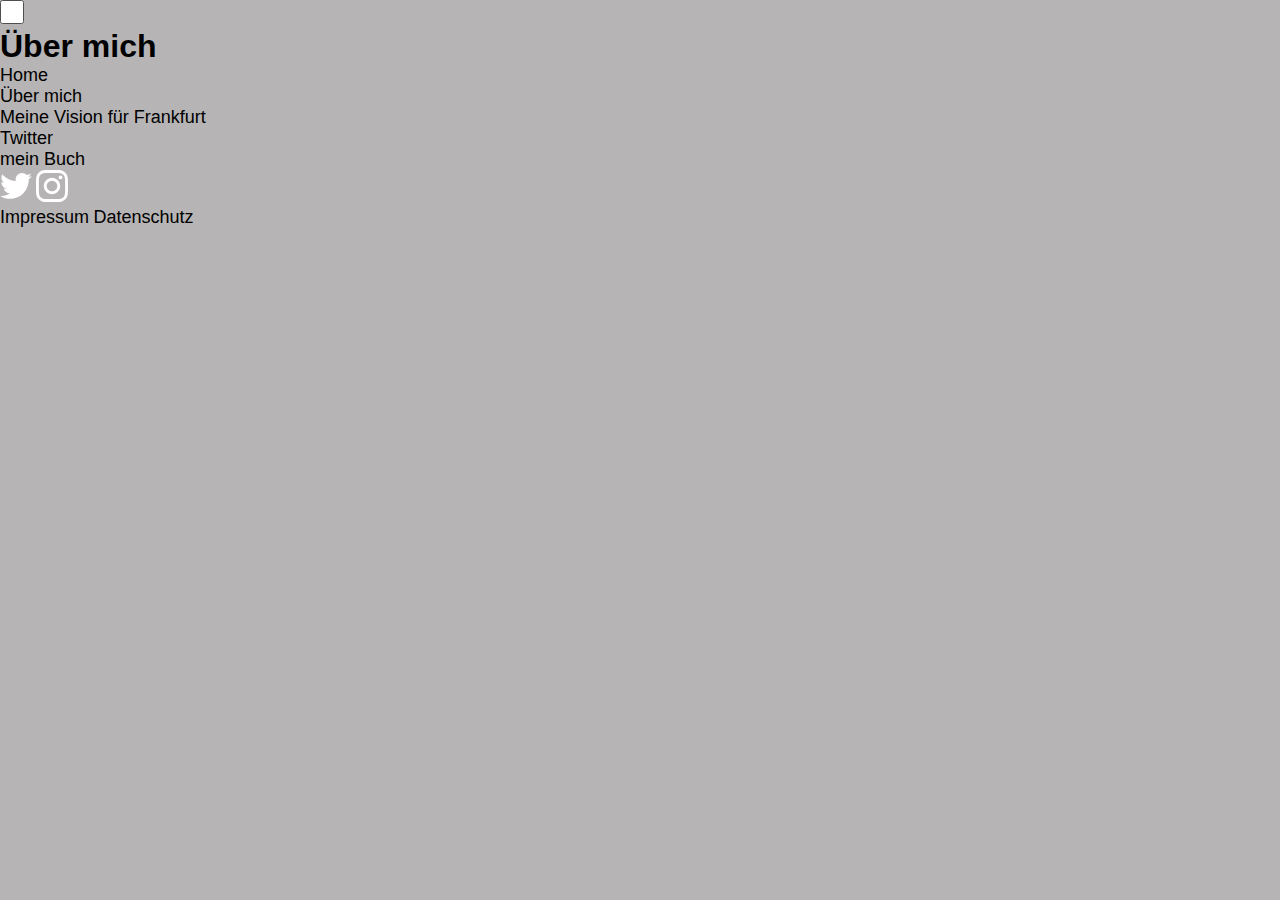
<file: about.html>
<!DOCTYPE html>
<html lang="de">

<head>
    <meta charset="UTF-8">
    <meta http-equiv="X-UA-Compatible" content="IE=edge">
    <meta name="viewport" content="width=device-width, initial-scale=1.0">
    <meta name="Bahnbabo" content="Offizielle Website des Bahnbabos">
    <title>Über mich</title>
    <link rel="icon" href="favicon.ico">

    <!-- Style Files -->
    <link rel="stylesheet" href="styles/root.css">
    <!-- Sections -->
    <link rel="stylesheet" href="styles/header.css">
    <link rel="stylesheet" href="styles/footer.css">
    <link rel="stylesheet" href="styles/side.css">
    <!-- Components -->
    <link rel="stylesheet" href="styles/index.css">
    <!-- JavaScript Files -->
    <script src="scripts/index.js" defer></script>
</head>

<body>
    <header>
        <input type="checkbox" id="nav_expand">
        <label for="nav_expand">
            <span></span>
            <span></span>
            <span></span>
        </label>
        <h1>Über mich</h1>
        <nav>
            <li><a href="index.html">Home</a></li>
            <li><a class="active" href="about.html">Über mich</a></li>
            <li><a href="politics.html">Meine Vision für Frankfurt</a></li>
            <li><a href="https://twitter.com/PeterWirth10?s=20">Twitter</a></li>
            <li><a href="https://www.amazon.de/Beste-Laune-mit-dem-Bahnbabo/dp/3957712696">mein Buch</a></li>
        </nav>
    </header>

    <section class="side_sect">
        <a href="https://twitter.com/PeterWirth10?s=20" title="Twitter"><img src="img/twitter.svg"></a>
        <a href="https://www.instagram.com/der_bahnbabo/?hl=de" title="Instagram"><img src="img/instagram.svg"></a>
    </section>

    <main>
        
    </main>

    <footer>
        <div class="about_links">
            <a href="https://twitter.com/PeterWirth10?s=20" title="Twitter"><img src="img/twitter.svg"></a>
            <a href="https://www.instagram.com/der_bahnbabo/?hl=de" title="Instagram"><img src="img/instagram.svg"></a>
        </div>
        <div class="web_links">
            <a href="impressum.html">Impressum</a>
            <a href="datenschutz.html">Datenschutz</a>
        </div>
    </footer>
</body>

</html>
</file>
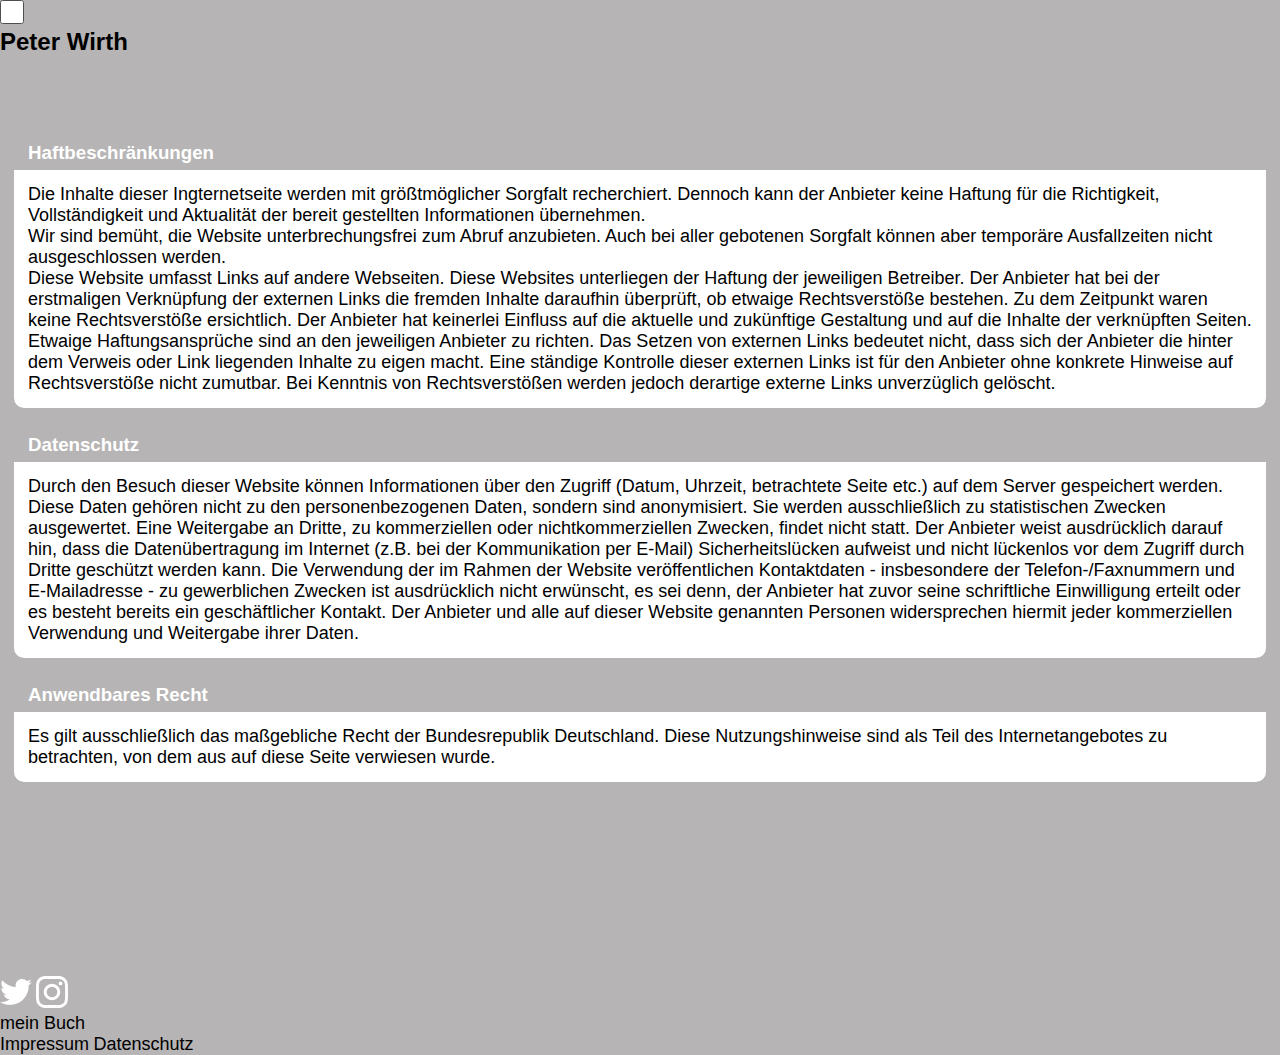
<file: datenschutz.html>
<!DOCTYPE html>
<html lang="de">

<head>
    <meta charset="UTF-8">
    <meta http-equiv="X-UA-Compatible" content="IE=edge">
    <meta name="viewport" content="width=device-width, initial-scale=1.0">
    <meta name="Bahnbabo" content="Offizielle Website des Bahnbabos">
    <meta name="Peter Wirth" content="Offizielle Website von Peter Wirth">
    <title>Datenschutz</title>
    <link rel="icon" href="favicon.ico">

    <!-- Allgemeine Stylesheets -->
    <link rel="stylesheet" href="styles/root.css">
    <link rel="stylesheet" href="styles/header.css">
    <link rel="stylesheet" href="styles/footer.css">
    <link rel="stylesheet" href="styles/main.css">
    <!-- Speziele Stylesheets -->
    <link rel="stylesheet" href="styles/imprudatasch.css">
    <!-- Rezise Stylesheet -->
    <link rel="stylesheet" href="styles/rezise.css">

    <!-- JS-Scripts -->
    <script src="scripts/index.js" defer></script>
</head>

<body>
    <header>
        <input type="checkbox" id="nav_expand">
        <label for="nav_expand">
            <span></span>
            <span></span>
            <span></span>
        </label>
        <h2>Peter Wirth</h2>
        <nav>
            <li><a href="index.html">Home</a></li>
            <li><a href="ueber.html">Über mich</a></li>
            <li><a href="politik.html">Meine Vision für Frankfurt</a></li>
            <li><a href="presse.html">Presse</a></li>
        </nav>
    </header>

    <main>
        <section style="margin-top: 80px;">
            <h3>Haftbeschränkungen</h3>
            <div>
                <p>Die Inhalte dieser Ingternetseite werden mit größtmöglicher Sorgfalt recherchiert. Dennoch kann der
                    Anbieter keine Haftung für die Richtigkeit, Vollständigkeit und Aktualität der bereit gestellten
                    Informationen übernehmen.</p>
                <p>Wir sind bemüht, die Website unterbrechungsfrei zum Abruf anzubieten. Auch bei aller gebotenen
                    Sorgfalt
                    können aber temporäre Ausfallzeiten nicht ausgeschlossen werden. </p>
                <p>Diese Website umfasst Links auf andere Webseiten. Diese Websites unterliegen der
                    Haftung der jeweiligen Betreiber. Der Anbieter hat bei der erstmaligen Verknüpfung der externen
                    Links
                    die fremden Inhalte daraufhin überprüft, ob etwaige Rechtsverstöße bestehen. Zu dem Zeitpunkt waren
                    keine Rechtsverstöße ersichtlich. Der Anbieter hat keinerlei Einfluss auf die aktuelle und
                    zukünftige
                    Gestaltung und auf die Inhalte der verknüpften Seiten. Etwaige Haftungsansprüche sind an den
                    jeweiligen
                    Anbieter zu richten. Das Setzen von externen Links bedeutet nicht, dass sich der Anbieter die hinter
                    dem
                    Verweis oder Link liegenden Inhalte zu eigen macht. Eine ständige Kontrolle dieser externen Links
                    ist
                    für den Anbieter ohne konkrete Hinweise auf Rechtsverstöße nicht zumutbar. Bei Kenntnis von
                    Rechtsverstößen werden jedoch derartige externe Links unverzüglich gelöscht.</p>
            </div>
        </section>

        <section>
            <h3>Datenschutz</h3>
            <div>
                <p>Durch den Besuch dieser Website können Informationen über den Zugriff (Datum, Uhrzeit, betrachtete
                    Seite
                    etc.) auf dem Server gespeichert werden. Diese Daten gehören nicht zu den personenbezogenen Daten,
                    sondern sind anonymisiert. Sie werden ausschließlich zu statistischen Zwecken ausgewertet. Eine
                    Weitergabe an Dritte, zu kommerziellen oder nichtkommerziellen Zwecken, findet nicht statt.

                    Der Anbieter weist ausdrücklich darauf hin, dass die Datenübertragung im Internet (z.B. bei der
                    Kommunikation per E-Mail) Sicherheitslücken aufweist und nicht lückenlos vor dem Zugriff durch
                    Dritte
                    geschützt werden kann.

                    Die Verwendung der im Rahmen der Website veröffentlichen Kontaktdaten - insbesondere der
                    Telefon-/Faxnummern und E-Mailadresse - zu gewerblichen Zwecken ist ausdrücklich nicht erwünscht, es
                    sei
                    denn, der Anbieter hat zuvor seine schriftliche Einwilligung erteilt oder es besteht bereits ein
                    geschäftlicher Kontakt. Der Anbieter und alle auf dieser Website genannten Personen widersprechen
                    hiermit jeder kommerziellen Verwendung und Weitergabe ihrer Daten.</p>
            </div>
        </section>

        <section>
            <h3>Anwendbares Recht</h3>
            <div>
                <p>Es gilt ausschließlich das maßgebliche Recht der Bundesrepublik Deutschland. Diese Nutzungshinweise
                    sind
                    als Teil des Internetangebotes zu betrachten, von dem aus auf diese Seite verwiesen wurde.</p>
            </div>
        </section>
    </main>

    <footer>
        <div class="about_links">
            <a href="https://twitter.com/PeterWirth10?s=20" title="Twitter"><img src="img/twitter.svg"></a>
            <a href="https://www.instagram.com/der_bahnbabo/?hl=de" title="Instagram"><img src="img/instagram.svg"></a>
        </div>
        <a href="https://www.amazon.de/Beste-Laune-mit-dem-Bahnbabo/dp/3957712696" title="mein Buch">mein Buch</a>
        <div class="web_links">
            <a href="impressum.html">Impressum</a>
            <a href="datenschutz.html">Datenschutz</a>
        </div>
    </footer>
</body>


</html>
</file>
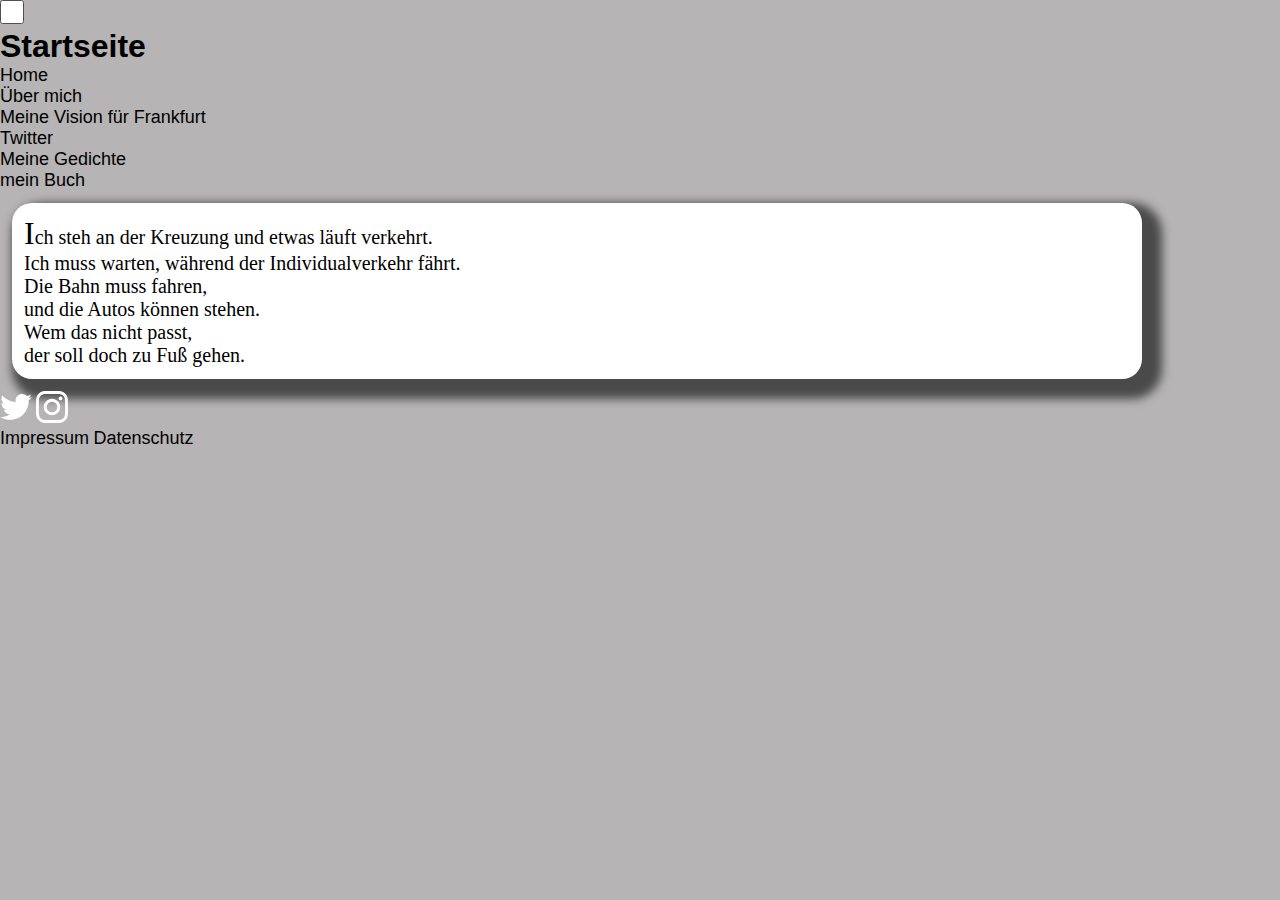
<file: gedichte.html>
<!DOCTYPE html>
<html lang="de">

<head>
    <meta charset="UTF-8">
    <meta http-equiv="X-UA-Compatible" content="IE=edge">
    <meta name="viewport" content="width=device-width, initial-scale=1.0">
    <meta name="Bahnbabo" content="Offizielle Website des Bahnbabos">
    <title>Startseite</title>
    <link rel="icon" href="favicon.ico">

    <!-- Style Files -->
    <link rel="stylesheet" href="styles/root.css">
    <!-- Sections -->
    <link rel="stylesheet" href="styles/header.css">
    <link rel="stylesheet" href="styles/footer.css">
    <link rel="stylesheet" href="styles/side.css">
    <!-- Components -->
    <link rel="stylesheet" href="styles/index.css">
    <link rel="stylesheet" href="styles/gedichte.css">
    <!-- JavaScript Files -->
    <script src="scripts/index.js" defer></script>
</head>

<body>
    <header>
        <input type="checkbox" id="nav_expand">
        <label for="nav_expand">
            <span></span>
            <span></span>
            <span></span>
        </label>
        <h1>Startseite</h1>
        <nav>
            <li><a href="index.html">Home</a></li>
            <li><a href="about.html">Über mich</a></li>
            <li><a href="politics.html">Meine Vision für Frankfurt</a></li>
            <li><a href="https://twitter.com/PeterWirth10?s=20">Twitter</a></li>
            <li><a class="active" href="gedichte.html">Meine Gedichte</a></li>
            <li><a href="https://www.amazon.de/Beste-Laune-mit-dem-Bahnbabo/dp/3957712696">mein Buch</a></li>
        </nav>
    </header>

    <section class="side_sect">
        <a href="https://twitter.com/PeterWirth10?s=20" title="Twitter"><img src="img/twitter.svg"></a>
        <a href="https://www.instagram.com/der_bahnbabo/?hl=de" title="Instagram"><img src="img/instagram.svg"></a>
    </section>
    <main>
        <p>
            Ich steh an der Kreuzung und etwas läuft verkehrt. <br>
            Ich muss warten, während der Individualverkehr fährt. <br>
            Die Bahn muss fahren, <br>
            und die Autos können stehen. <br>
            Wem das nicht passt, <br>
            der soll doch zu Fuß gehen.
        </p>
    </main>
    <footer>
        <div class="about_links">
            <a href="https://twitter.com/PeterWirth10?s=20" title="Twitter"><img src="img/twitter.svg"></a>
            <a href="https://www.instagram.com/der_bahnbabo/?hl=de" title="Instagram"><img src="img/instagram.svg"></a>
        </div>
        <div class="web_links">
            <a href="impressum.html">Impressum</a>
            <a href="datenschutz.html">Datenschutz</a>
        </div>
    </footer>
</body>

</html>
</file>
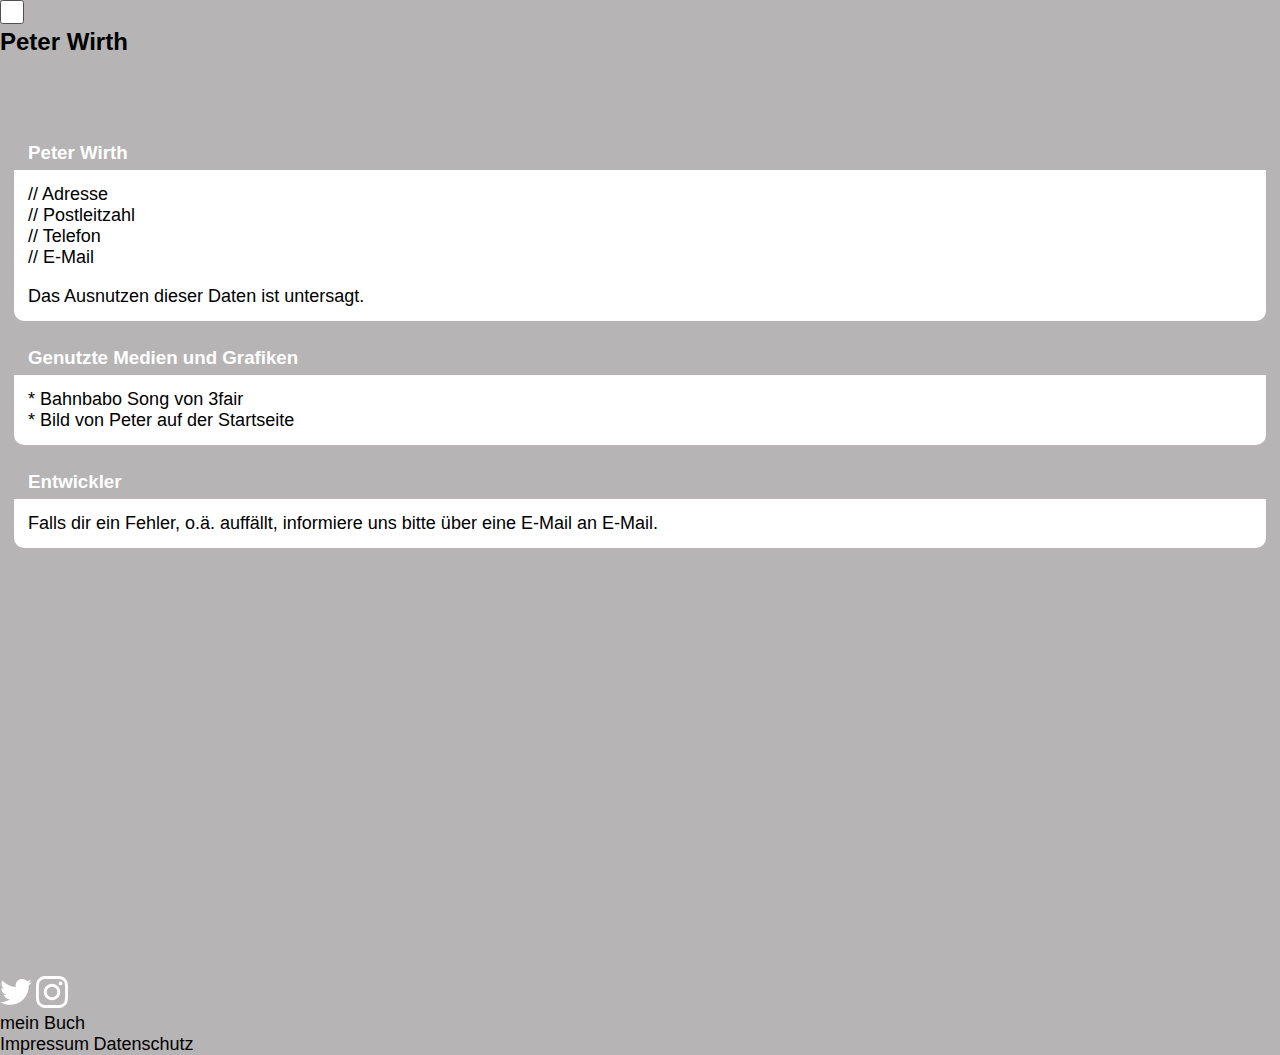
<file: impressum.html>
<!DOCTYPE html>
<html lang="de">

<head>
    <meta charset="UTF-8">
    <meta http-equiv="X-UA-Compatible" content="IE=edge">
    <meta name="viewport" content="width=device-width, initial-scale=1.0">
    <meta name="Bahnbabo" content="Offizielle Website des Bahnbabos">
    <meta name="Peter Wirth" content="Offizielle Website von Peter Wirth">
    <title>Impressum und Kontakt</title>
    <link rel="icon" href="favicon.ico">

    <!-- Allgemeine Stylesheets -->
    <link rel="stylesheet" href="styles/root.css">
    <link rel="stylesheet" href="styles/header.css">
    <link rel="stylesheet" href="styles/footer.css">
    <link rel="stylesheet" href="styles/main.css">
    <!-- Speziele Stylesheets -->
    <link rel="stylesheet" href="styles/imprudatasch.css">
    <!-- Rezise Stylesheet -->
    <link rel="stylesheet" href="styles/rezise.css">

    <!-- JS-Scripts -->
    <script src="scripts/index.js" defer></script>
</head>

<body>
    <header>
        <input type="checkbox" id="nav_expand">
        <label for="nav_expand">
            <span></span>
            <span></span>
            <span></span>
        </label>
        <h2>Peter Wirth</h2>
        <nav>
            <li><a href="index.html">Home</a></li>
            <li><a href="ueber.html">Über mich</a></li>
            <li><a href="politik.html">Meine Vision für Frankfurt</a></li>
            <li><a href="presse.html">Presse</a></li>
        </nav>
    </header>

    <main>
        <section style="margin-top: 80px;">
            <h3>Peter Wirth</h3> <!-- Daten müssen noch -->
            <div>
                <p>// Adresse</p>
                <p>// Postleitzahl</p>
                <p>// Telefon</p>
                <p>// E-Mail</p>
                <br>
                <p>Das Ausnutzen dieser Daten ist untersagt. </p>
            </div>
        </section>

        <section>
            <h3>
                Genutzte Medien und Grafiken
            </h3>
            <div>
                <p>
                    * <a href="https://www.dropbox.com/s/d2mu6isolmx82r6/3fair%20-%20Der%20Bahnbabo%20Song.mp3">Bahnbabo
                        Song von 3fair</a>
                </p>
                <p>
                    * <a
                        href="https://www.fr.de/bilder/2019/07/25/12858587/1116082521-bahnbabo2_190719-2uRmf3gJwz70.jpg">Bild
                        von Peter auf der Startseite</a>
                </p>
            </div>
        </section>

        <section>
            <h3>Entwickler</h3>
            <div>
                <p>Falls dir ein Fehler, o.ä. auffällt, informiere uns bitte über eine E-Mail an&nbsp;<a
                        href="mailto:">E-Mail</a>.
                </p> <!-- Email Adresse muss noch -->
            </div>
        </section>
    </main>

    <footer>
        <div class="about_links">
            <a href="https://twitter.com/PeterWirth10?s=20" title="Twitter"><img src="img/twitter.svg"></a>
            <a href="https://www.instagram.com/der_bahnbabo/?hl=de" title="Instagram"><img src="img/instagram.svg"></a>
        </div>
        <a href="https://www.amazon.de/Beste-Laune-mit-dem-Bahnbabo/dp/3957712696" title="mein Buch">mein Buch</a>
        <div class="web_links">
            <a href="impressum.html">Impressum</a>
            <a href="datenschutz.html">Datenschutz</a>
        </div>
    </footer>
</body>


</html>
</file>
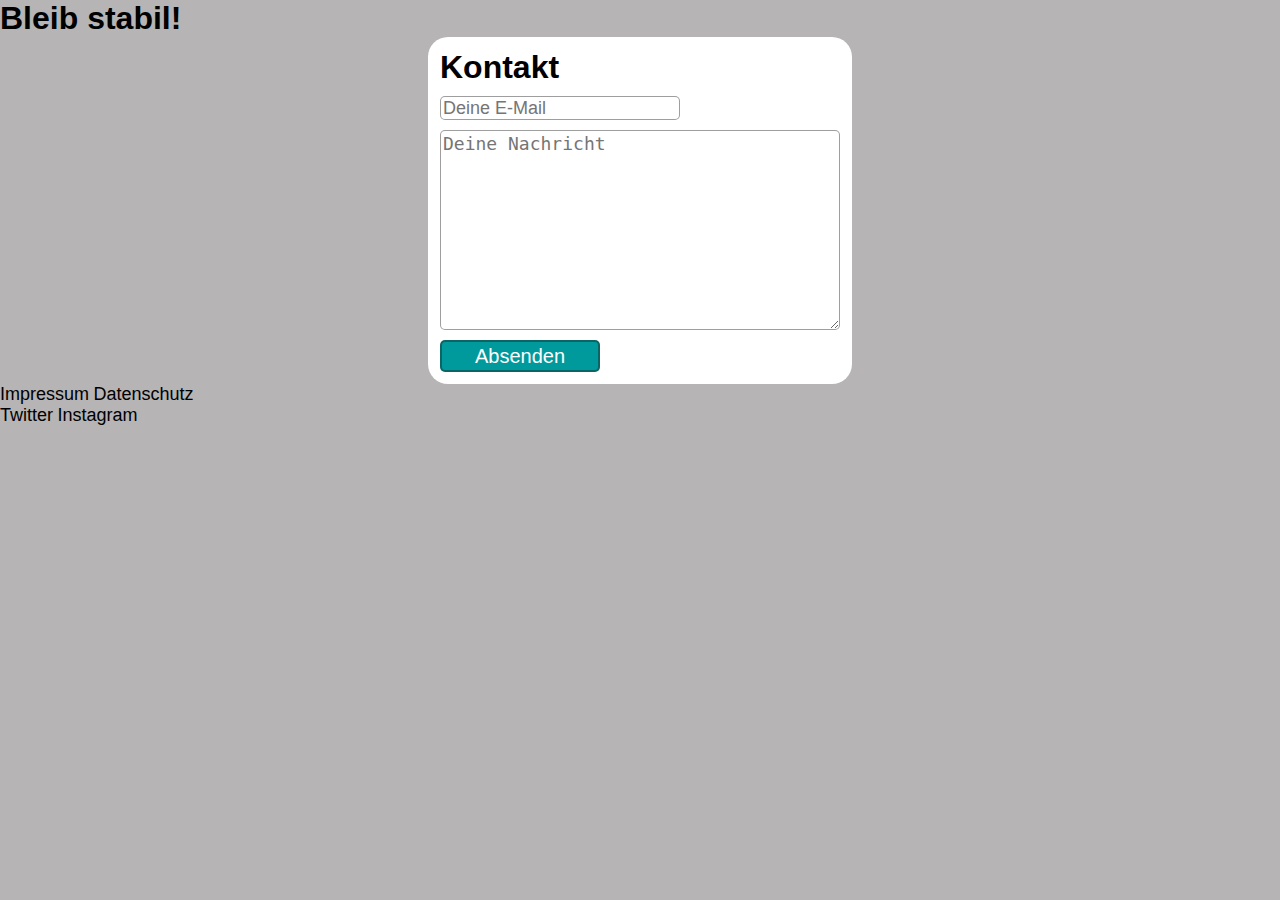
<file: kontakt.html>
<!DOCTYPE html>
<html lang="de">

<head>
    <meta charset="UTF-8">
    <meta http-equiv="X-UA-Compatible" content="IE=edge">
    <meta name="viewport" content="width=device-width, initial-scale=1.0">
    <meta name="Bahnbabo" content="Offizielle Website des Bahnbabos">
    <title>Muster</title>
    <link rel="icon" href="favicon.ico">

    <!-- Style Files -->
    <link rel="stylesheet" href="styles/root.css">
    <!-- Sections -->
    <link rel="stylesheet" href="styles/header.css">
    <link rel="stylesheet" href="styles/footer.css">
    <link rel="stylesheet" href="styles/side.css">
    <link rel="stylesheet" href="styles/contact.css">
    <!-- Components -->

    <!-- JavaScript Files -->
    <script src="scripts/index.js" defer></script>
    <script src="scripts/contact.js"></script>
</head>

<body>
    <header>
        <h1>
            Bleib stabil!
        </h1>
        <nav>
        </nav>
    </header>

    <section class="side_sect">
        <a href="https://twitter.com/PeterWirth10?s=20" title="Twitter"><img src="img/twitter.svg"></a>
        <a href="https://www.instagram.com/der_bahnbabo/?hl=de" title="Instagram"><img src="img/instagram.svg"></a>
    </section>

    <main>
        <section class="contact_form">
            <h1>Kontakt</h1>
            <p style="display: none; color: red;" id="error_contact"></p>
            <input type="email" id="email_input_contact" placeholder="Deine E-Mail">
            <textarea id="content_input_contact" placeholder="Deine Nachricht"></textarea>
            <button onclick="sendContactMessage()">Absenden</button>
        </section>
    </main>

    <footer>
        <div class="web_links">
            <a href="">Impressum</a>
            <a href="">Datenschutz</a>
        </div>

        <div class="about_links">
            <a href="https://twitter.com/PeterWirth10?s=20" title="Twitter">Twitter</a>
            <a href="https://www.instagram.com/der_bahnbabo/?hl=de">Instagram</a>
        </div>
    </footer>
</body>

</html>
</file>
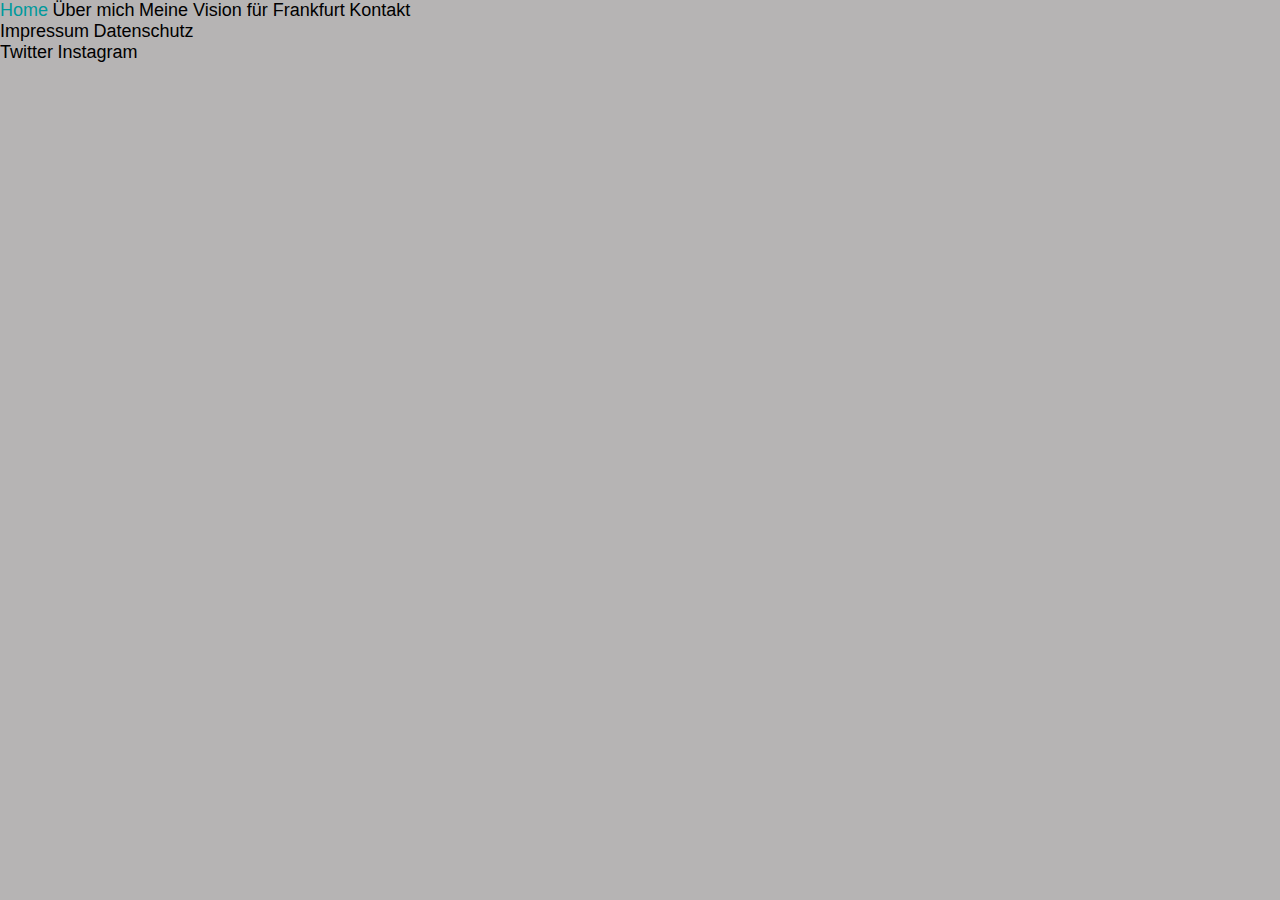
<file: muster.html>
<!DOCTYPE html>
<html lang="de">

<head>
    <meta charset="UTF-8">
    <meta http-equiv="X-UA-Compatible" content="IE=edge">
    <meta name="viewport" content="width=device-width, initial-scale=1.0">
    <meta name="Bahnbabo" content="Offizielle Website des Bahnbabos">
    <title>Muster</title>
    <link rel="icon" href="favicon.ico">

    <!-- Style Files -->
    <link rel="stylesheet" href="styles/root.css">
    <!-- Sections -->
    <link rel="stylesheet" href="styles/header.css">
    <link rel="stylesheet" href="styles/footer.css">
    <link rel="stylesheet" href="styles/side.css">
    <!-- Components -->

    <!-- JavaScript Files -->
    <script src="scripts/index.js" defer></script>
    <script src="scripts/contact.js"></script>
</head>

<body>
    <header>
        <a class="active" href="index.html">Home</a>
        <a href="#news">Über mich</a>
        <a href="kontakt.html">Meine Vision für Frankfurt</a>
        <a href="#about">Kontakt</a>
    </header>

    <section class="side_sect">
        <a href="https://twitter.com/PeterWirth10?s=20" title="Twitter"><img src="img/twitter.svg"></a>
        <a href="https://www.instagram.com/der_bahnbabo/?hl=de" title="Instagram"><img src="img/instagram.svg"></a>
    </section>

    <main>

    </main>

    <footer>
        <div class="web_links">
            <a href="">Impressum</a>
            <a href="">Datenschutz</a>
        </div>

        <div class="about_links">
            <a href="https://twitter.com/PeterWirth10?s=20" title="Twitter">Twitter</a>
            <a href="https://www.instagram.com/der_bahnbabo/?hl=de">Instagram</a>
        </div>
    </footer>
</body>

</html>
</file>
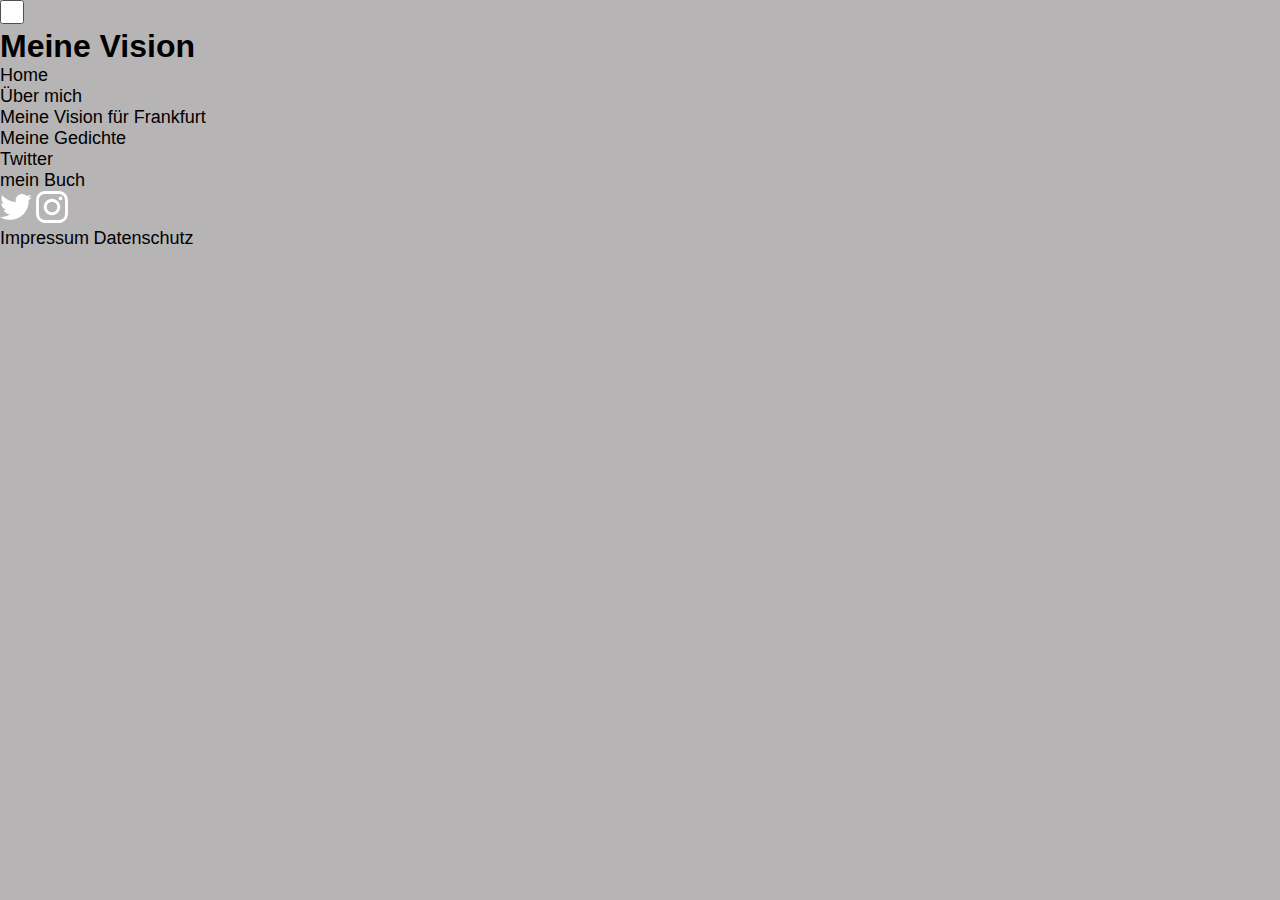
<file: politics.html>
<!DOCTYPE html>
<html lang="de">

<head>
    <meta charset="UTF-8">
    <meta http-equiv="X-UA-Compatible" content="IE=edge">
    <meta name="viewport" content="width=device-width, initial-scale=1.0">
    <meta name="Bahnbabo" content="Offizielle Website des Bahnbabos">
    <title>Meine Vision</title>
    <link rel="icon" href="favicon.ico">

    <!-- Style Files -->
    <link rel="stylesheet" href="styles/root.css">
    <!-- Sections -->
    <link rel="stylesheet" href="styles/header.css">
    <link rel="stylesheet" href="styles/footer.css">
    <link rel="stylesheet" href="styles/side.css">
    <!-- Components -->
    <link rel="stylesheet" href="styles/index.css">
    <!-- JavaScript Files -->
    <script src="scripts/index.js" defer></script>
</head>

<body>
    <header>
        <input type="checkbox" id="nav_expand">
        <label for="nav_expand">
            <span></span>
            <span></span>
            <span></span>
        </label>
        <h1>Meine Vision</h1>
        <nav>
            <li><a href="index.html">Home</a></li>
            <li><a href="about.html">Über mich</a></li>
            <li><a class="active" href="politics.html">Meine Vision für Frankfurt</a></li>
            <li><a href="gedichte.html">Meine Gedichte</a></li>
            <li><a href="https://twitter.com/PeterWirth10?s=20">Twitter</a></li>
            <li><a href="https://www.amazon.de/Beste-Laune-mit-dem-Bahnbabo/dp/3957712696">mein Buch</a></li>
        </nav>
    </header>

    <section class="side_sect">
        <a href="https://twitter.com/PeterWirth10?s=20" title="Twitter"><img src="img/twitter.svg"></a>
        <a href="https://www.instagram.com/der_bahnbabo/?hl=de" title="Instagram"><img src="img/instagram.svg"></a>
    </section>
    <main>
        
    </main>
    <footer>
        <div class="about_links">
            <a href="https://twitter.com/PeterWirth10?s=20" title="Twitter"><img src="img/twitter.svg"></a>
            <a href="https://www.instagram.com/der_bahnbabo/?hl=de" title="Instagram"><img src="img/instagram.svg"></a>
        </div>
        <div class="web_links">
            <a href="impressum.html">Impressum</a>
            <a href="datenschutz.html">Datenschutz</a>
        </div>
    </footer>
</body>

</html>
</file>
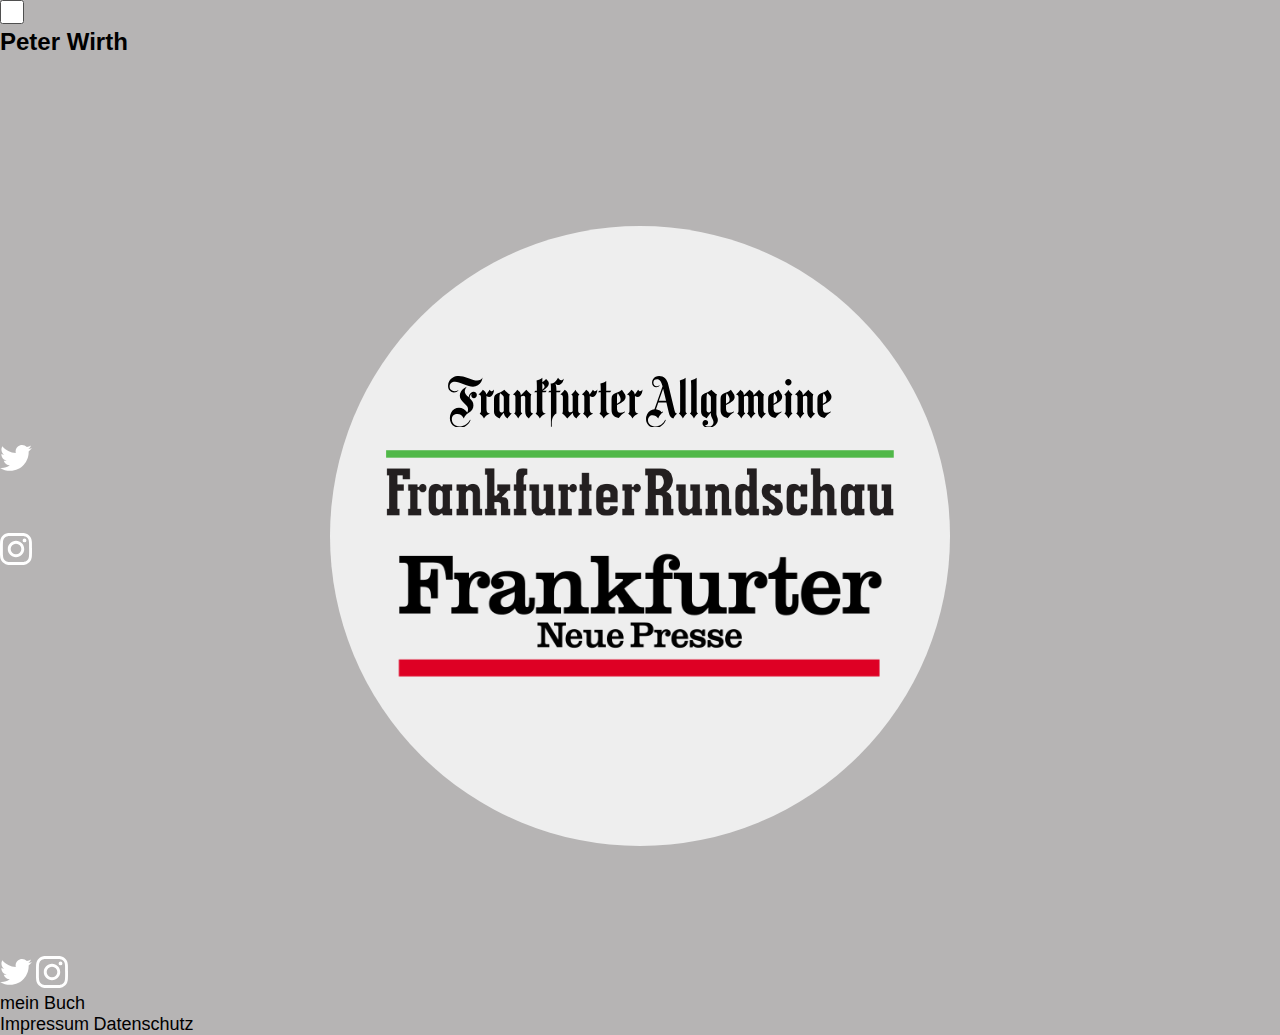
<file: presse.html>
<!DOCTYPE html>
<html lang="de">

<head>
    <meta charset="UTF-8">
    <meta http-equiv="X-UA-Compatible" content="IE=edge">
    <meta name="viewport" content="width=device-width, initial-scale=1.0">
    <meta name="Bahnbabo" content="Offizielle Website des Bahnbabos">
    <meta name="Peter Wirth" content="Offizielle Website von Peter Wirth">
    <title>Presse</title>
    <link rel="icon" href="favicon.ico">

    <!-- Allgemeine Stylesheets -->
    <link rel="stylesheet" href="styles/root.css">
    <link rel="stylesheet" href="styles/header.css">
    <link rel="stylesheet" href="styles/footer.css">
    <link rel="stylesheet" href="styles/main.css">
    <!-- Speziele Stylesheets -->
    <link rel="stylesheet" href="styles/presse.css">
    <!-- Rezise Stylesheet -->
    <link rel="stylesheet" href="styles/rezise.css">

    <!-- JS-Scripts -->
    <script src="scripts/index.js" defer></script>
</head>

<body>
    <header>
        <input type="checkbox" id="nav_expand">
        <label for="nav_expand">
            <span></span>
            <span></span>
            <span></span>
        </label>
        <h2>Peter Wirth</h2>
        <nav>
            <li><a href="index.html">Home</a></li>
            <li><a href="ueber.html">Über mich</a></li>
            <li><a href="politik.html">Meine Vision für Frankfurt</a></li>
            <li><a class="active" href="presse.html">Presse</a></li>
        </nav>
    </header>

    <section class="side_sect">
        <a href="https://twitter.com/PeterWirth10?s=20" title="Twitter">
            <img src="img/twitter.svg"></a>
        <a href="https://www.instagram.com/der_bahnbabo/?hl=de" title="Instagram">
            <img src="img/instagram.svg">
        </a>
    </section>

    <main>
        <section>
            <!-- FAZ -->
            <a href="https://www.faz.net/suche/?query=Bahnbabo"><svg height="48" viewBox="0 0 356 48" width="356"
                    xmlns="http://www.w3.org/2000/svg" class="gh-CenterNav_PrintLogo">
                    <path
                        d="M292.493 32.235v-12.38c0-.645.048-1.16.144-1.547a3.18 3.18 0 0 1 .483-1.064c-.516-.355-1.266-1.016-2.248-1.983-.983-.967-1.798-1.838-2.442-2.61l-5.03 5.173c-.13-1.129-.516-2.087-1.16-2.877-.646-.79-1.58-1.555-2.805-2.297l-5.079 5.271c-.096-1.193-.41-2.193-.942-2.998-.532-.806-1.347-1.564-2.442-2.273-.388.645-.977 1.418-1.767 2.321-.79.902-1.54 1.66-2.248 2.273.74 0 1.322.218 1.742.653.417.435.627 1.04.627 1.813v12.815c0 .58-.097 1.016-.29 1.306-.192.29-.5.58-.918.87.516.387 1.168 1.04 1.959 1.96.788.917 1.394 1.795 1.813 2.634.45-.87 1.055-1.748 1.814-2.635.757-.887 1.426-1.54 2.007-1.959-.452-.225-.783-.49-.992-.798-.21-.306-.315-.766-.315-1.378V19.178l.582-.339c.634-.39 1.212-.58 1.846-.58.483 0 .868.17 1.15.484.29.321.436.79.436 1.402v12.38c0 .58-.096 1.016-.29 1.306-.192.29-.5.58-.918.87.516.387 1.168 1.04 1.959 1.96.788.917 1.394 1.795 1.814 2.634.483-.87 1.144-1.748 1.983-2.635.837-.887 1.579-1.54 2.224-1.959-.58-.225-1.008-.49-1.281-.798-.275-.306-.412-.766-.412-1.378V19.13l.483-.29c.611-.377 1.2-.58 1.815-.58.484 0 .916.161 1.19.483.274.322.43.79.43 1.402V32.96c0 1.516.256 2.75.773 3.7.516.95 1.403 1.828 2.66 2.635.322-.613.878-1.37 1.668-2.272a21.008 21.008 0 0 1 2.346-2.322c-.742 0-1.323-.217-1.742-.653-.418-.435-.627-1.04-.627-1.813zm-93.048-20.484l2.708 11.296h-6.674l3.965-11.296zm4.98-3.047c-.677-2.869-1.74-5.037-3.192-6.504-1.45-1.467-3.257-2.2-5.416-2.2a7.03 7.03 0 0 0-3.313.798 6.436 6.436 0 0 0-2.442 2.2 5.457 5.457 0 0 0-.92 3.047c0 1.322.371 2.377 1.114 3.167.742.79 1.708 1.185 2.901 1.185.612 0 1.201-.138 1.766-.41.564-.275.99-.654 1.28-1.138l-.24-.29a3.784 3.784 0 0 1-2.468.871c-.901 0-1.644-.307-2.225-.919-.58-.612-.87-1.37-.87-2.273 0-1.064.298-1.886.895-2.466.597-.58 1.444-.87 2.54-.87 1.225 0 2.231.54 3.022 1.62.79 1.08 1.475 2.732 2.055 4.956l-7.495 21.306a7 7 0 0 0-4.014 1.33c-1.194.854-2.13 1.975-2.806 3.361a10 10 0 0 0-1.016 4.45c0 2.448.823 4.406 2.467 5.874C187.692 47.266 189.82 48 192.43 48c1.548 0 2.975-.339 4.28-1.016a10.502 10.502 0 0 0 3.313-2.66c.904-1.096 1.531-2.24 1.887-3.433l-.483-.242c-.969 1.838-2.185 3.313-3.653 4.425-1.466 1.112-3.136 1.668-5.005 1.668-2.29 0-4.087-.54-5.393-1.62-1.305-1.08-1.958-2.442-1.958-4.086 0-1.354.394-2.522 1.184-3.36.791-.838 1.782-1.186 2.975-1.186 1.065 0 2.023.18 2.877.68.855.5 1.67 1.093 2.444 2.126.29-1.064.886-1.927 1.788-3.072.903-1.144 1.855-2.07 2.853-2.78l-.434-.58-1.21.677c-.45-.645-1.143-1.209-2.078-1.693a9.611 9.611 0 0 0-3-.967l2.176-6.383h7.498l2.079 8.898c.452 1.902.975 3.28 1.572 4.134.596.853 1.506 1.442 2.732 1.765.839-1.676 2.031-3.208 3.578-4.594-.74.097-1.288-.12-1.643-.653-.356-.532-.661-1.378-.92-2.539l-5.464-22.805zm111.135.077c.774 0 1.459-.298 2.056-.895.596-.596.894-1.28.894-2.055 0-.774-.298-1.458-.894-2.055-.597-.597-1.281-.895-2.055-.895-.774 0-1.46.298-2.055.895-.598.597-.895 1.281-.895 2.055 0 .774.297 1.46.894 2.055.596.597 1.281.895 2.055.895zm-291.825 5.91c-.904 0-1.701.258-2.393.773a5.085 5.085 0 0 0-1.595 1.96c-.372.79-.556 1.571-.556 2.344-1.258-1.16-2.184-2.144-2.78-2.95-.598-.805-.895-1.669-.895-2.733 0-.645.185-1.33.557-2.056a9.337 9.337 0 0 1 1.378-2.006c-.904.29-1.854.797-2.854 1.523-.998.726-1.86 1.661-2.585 2.805-.726 1.144-1.088 2.371-1.088 3.821 0 1.451.346 2.677 1.04 3.676.692 1 1.698 2.111 3.02 3.337 1.225 1.128 2.127 2.095 2.708 2.901.58.806.87 1.773.87 2.901 0 .936-.242 1.854-.726 2.757-2.062-2.805-4.608-4.314-7.636-4.314a7.872 7.872 0 0 0-4.278 1.233c-1.305.822-2.338 1.975-3.094 3.458-.758 1.483-1.136 3.16-1.136 5.03 0 1.707.394 3.23 1.185 4.57a8.412 8.412 0 0 0 3.239 3.142C7.484 47.62 9.04 48 10.78 48c1.674 0 3.213-.339 4.616-1.016 1.401-.677 2.569-1.565 3.505-2.66.933-1.096 1.595-2.24 1.982-3.433l-.485-.242c-.998 1.838-2.288 3.313-3.866 4.425-1.58 1.112-3.383 1.668-5.415 1.668-1.546 0-2.893-.29-4.036-.87-1.145-.58-2.024-1.37-2.634-2.369a6.177 6.177 0 0 1-.918-3.289c0-1.517.49-2.81 1.474-3.746.982-.936 2.215-1.332 3.697-1.332 1.289 0 2.41.284 3.36.993.95.71 1.813 1.748 2.586 3.167.29-.967.756-1.714 1.402-2.504.645-.79 1.579-1.533 2.804-2.37 1.546-1.097 2.713-2.177 3.505-3.24.788-1.065 1.184-2.354 1.184-3.87 0-1.354-.299-2.546-.895-3.578-.597-1.032-1.425-2.063-2.489-3.095 0 0-.047-.274-.049-.58a4.423 4.423 0 0 1 .508-2.08c.338-.645.814-1.112 1.427-1.402-.323.387-.485.902-.485 1.547 0 .71.233 1.29.701 1.741.466.452 1.055.677 1.765.677.707 0 1.336-.282 1.886-.846.546-.564.822-1.25.822-2.055 0-.87-.267-1.58-.799-2.128-.532-.549-1.264-.822-2.198-.822zm3.238-10.484c-1.13 0-2.28-.169-3.456-.508-1.177-.339-2.7-.846-4.569-1.523-2.03-.742-3.697-1.289-5.003-1.644A14.95 14.95 0 0 0 10.007 0C7.88 0 6.057.427 4.544 1.281c-1.515.854-2.652 1.975-3.407 3.361C.378 6.028 0 7.48 0 8.994c0 1.87.523 3.378 1.571 4.522 1.047 1.144 2.345 1.717 3.892 1.717 1.74 0 3.141-.58 4.205-1.74l-.193-.34c-1.098.645-2.241.967-3.432.967-1.354 0-2.45-.418-3.288-1.257-.838-.838-1.256-1.918-1.256-3.24 0-1.386.441-2.442 1.329-3.167.885-.726 2.103-1.089 3.65-1.089 1.16 0 2.344.186 3.553.556 1.207.371 2.697.912 4.47 1.621 1.868.774 3.457 1.354 4.763 1.74 1.305.388 2.6.581 3.89.581 1.707 0 3.206-.395 4.495-1.185 1.288-.79 2.296-1.82 3.021-3.095A10.593 10.593 0 0 0 32 1.45c-.613 1-1.29 1.71-2.03 2.128-.742.42-1.74.63-2.997.63zm321.493 11.965c.835 1.095 1.45 2.121 1.841 3.08.404.982.606 1.86.606 2.634 0 .645-.154 1.202-.46 1.668-.306.468-.91.96-1.813 1.475l-1.065.63v-6.336c0-1.427.233-2.457.7-3.088.037-.05.12-.148.123-.152l.067.09zm2.012 17.95c-.968 0-1.694-.347-2.177-1.04-.483-.694-.726-1.669-.726-2.927V26.82l2.226-1.112c2.03-1.033 3.498-2.024 4.4-2.974.902-.95 1.354-2.007 1.354-3.168 0-.87-.168-1.644-.507-2.32-.339-.678-.846-1.484-1.524-2.419-.678-.903-1.128-1.628-1.353-2.176-1.097 1.032-3 2.08-5.707 3.143-1.485.612-2.515 1.314-3.096 2.104-.58.79-.87 1.91-.87 3.36v10.011c0 2.16.523 3.868 1.572 5.126 1.048 1.257 2.733 2.08 5.053 2.466 1.516-1.87 3.498-3.659 5.95-5.368l-.291-.629c-1.387.84-2.821 1.258-4.304 1.258zM318.173 19.42c0-.58.096-1.016.29-1.306.192-.29.498-.58.918-.87-.516-.387-1.17-1.04-1.958-1.959-.791-.919-1.397-1.797-1.815-2.635-.452.87-1.057 1.75-1.813 2.635-.759.887-1.427 1.54-2.007 1.96.452.224.78.49.991.797.21.306.315.766.315 1.378v13.105c0 .58-.096 1.016-.29 1.306-.193.29-.501.58-.918.87.513.387 1.166 1.04 1.957 1.96.79.917 1.394 1.795 1.815 2.634.45-.87 1.054-1.748 1.813-2.635.757-.887 1.426-1.54 2.007-1.959-.452-.225-.783-.49-.992-.798-.21-.306-.313-.766-.313-1.378V19.42zm-76.558 14.46c-.58 0-1.04-.219-1.377-.654-.34-.435-.508-1.023-.508-1.765V20.774c0-1.483.065-2.547.194-3.192.127-.645.355-1.144.675-1.499l2.226 1.983c.322.29.556.597.702.92.145.321.217.756.217 1.304v12.428c-.356.387-.694.678-1.017.871a2.12 2.12 0 0 1-1.112.29zm7.206-14.46c0-.902.21-1.628.63-2.176-.806-.452-1.742-1.177-2.805-2.176-1.064-1-1.838-1.806-2.321-2.418-1.194 1.064-3.225 2.16-6.094 3.288-1.194.452-2.088 1.088-2.684 1.91-.597.823-.895 1.975-.895 3.458v12.138c0 1.257.387 2.28 1.16 3.071.773.79 2.144 1.668 4.111 2.635.839-1.386 2.112-3.046 3.82-4.98v1.16c0 .677.114 1.33.34 1.958.225.63.531 1.33.918 2.104.356.741.629 1.378.822 1.91a4.69 4.69 0 0 1 .29 1.62c0 1.191-.428 2.152-1.281 2.877-.855.726-1.942 1.088-3.264 1.088-1.678 0-2.823-.419-3.435-1.257.097.031.242.048.435.048.806 0 1.444-.217 1.911-.652.467-.436.701-1.024.701-1.766s-.25-1.347-.75-1.813c-.5-.468-1.12-.7-1.862-.7s-1.362.29-1.862.87c-.5.58-.748 1.272-.748 2.08 0 1.223.5 2.247 1.499 3.07.999.822 2.37 1.233 4.11 1.233 1.677 0 3.175-.37 4.498-1.113 1.322-.742 2.339-1.66 3.048-2.756.708-1.097 1.064-2.16 1.064-3.19 0-.582-.05-1.083-.145-1.5a9.744 9.744 0 0 0-.484-1.452 15.182 15.182 0 0 1-.556-1.813c-.114-.5-.17-1.136-.17-1.91V19.42zm-18.28-17.796c-1.129.903-2.917 1.741-5.368 2.515.195 1.676.29 3.513.29 5.513v22.873c0 .58-.095 1.016-.29 1.306-.194.29-.5.58-.918.87.514.387 1.168 1.04 1.959 1.96.79.917 1.393 1.795 1.813 2.634.452-.87 1.056-1.748 1.814-2.635.756-.887 1.425-1.54 2.006-1.959-.452-.225-.782-.49-.992-.798-.208-.306-.313-.766-.313-1.378v-30.9zm-10.252 0c-1.13.903-2.918 1.741-5.368 2.515.194 1.676.29 3.513.29 5.513v22.873c0 .58-.097 1.016-.29 1.306-.195.29-.5.58-.92.87.516.387 1.168 1.04 1.96 1.96.79.917 1.393 1.795 1.813 2.634.452-.87 1.055-1.748 1.814-2.635.757-.887 1.425-1.54 2.007-1.959-.452-.225-.782-.49-.993-.798-.21-.306-.314-.766-.314-1.378v-30.9zm82.475 14.548c.835 1.095 1.45 2.121 1.842 3.08.403.982.605 1.86.605 2.634 0 .645-.154 1.202-.46 1.668-.306.468-.91.96-1.813 1.475l-1.065.63v-6.336c0-1.427.233-2.457.7-3.088.037-.05.12-.148.124-.152l.067.09zm2.012 17.95c-.968 0-1.694-.347-2.177-1.04-.483-.694-.726-1.669-.726-2.927V26.82l2.226-1.112c2.03-1.033 3.498-2.024 4.4-2.974.903-.95 1.354-2.007 1.354-3.168 0-.87-.168-1.644-.507-2.32-.339-.678-.846-1.484-1.524-2.419-.676-.903-1.129-1.628-1.353-2.176-1.097 1.032-2.998 2.08-5.707 3.143-1.485.612-2.515 1.314-3.096 2.104-.58.79-.87 1.91-.87 3.36v10.011c0 2.16.524 3.868 1.572 5.126 1.046 1.257 2.731 2.08 5.053 2.466 1.516-1.87 3.499-3.659 5.949-5.368l-.29-.629c-1.387.84-2.821 1.258-4.304 1.258zm-46.117-17.95c.836 1.095 1.45 2.121 1.843 3.08.401.982.603 1.86.603 2.634 0 .645-.154 1.202-.459 1.668-.307.468-.91.96-1.814 1.475l-1.063.63v-6.336c0-1.427.233-2.457.7-3.088.036-.05.118-.148.123-.152l.067.09zm2.012 17.95c-.967 0-1.693-.347-2.176-1.04-.485-.694-.726-1.669-.726-2.927V26.82l2.224-1.112c2.031-1.033 3.498-2.024 4.401-2.974.904-.95 1.354-2.007 1.354-3.168 0-.87-.168-1.644-.507-2.32-.339-.678-.846-1.484-1.524-2.419-.676-.903-1.128-1.628-1.353-2.176-1.097 1.032-2.998 2.08-5.707 3.143-1.484.612-2.515 1.314-3.095 2.104-.582.79-.872 1.91-.872 3.36v10.011c0 2.16.524 3.868 1.572 5.126 1.048 1.257 2.733 2.08 5.055 2.466 1.514-1.87 3.498-3.659 5.947-5.368l-.29-.629c-1.387.84-2.82 1.258-4.303 1.258zm-103.088-17.95c.835 1.095 1.45 2.121 1.843 3.08.401.982.604 1.86.604 2.634 0 .645-.155 1.202-.46 1.668-.306.468-.91.96-1.814 1.475l-1.064.63v-6.336c0-1.427.233-2.457.7-3.088.037-.05.12-.148.123-.152 0 0 .049.063.068.09zm2.012 17.95c-.968 0-1.694-.347-2.178-1.04-.482-.694-.725-1.669-.725-2.927V26.82l2.225-1.112c2.031-1.033 3.498-2.024 4.401-2.974.902-.95 1.355-2.007 1.355-3.168 0-.87-.17-1.644-.508-2.32-.34-.678-.846-1.484-1.523-2.419-.678-.903-1.13-1.628-1.356-2.176-1.096 1.032-2.998 2.08-5.706 3.143-1.484.612-2.515 1.314-3.095 2.104-.58.79-.87 1.91-.87 3.36v10.011c0 2.16.523 3.868 1.571 5.126 1.047 1.257 2.732 2.08 5.054 2.466 1.514-1.87 3.498-3.659 5.948-5.368l-.29-.629c-1.386.84-2.821 1.258-4.303 1.258zm-9.285-19.008l1.064-1.45h-4.691V4.526c-1.13.902-2.92 1.74-5.368 2.514.192 1.676.29 3.514.29 5.513v1.111h-1.401l-1.065 1.45h2.465v17.411c0 .58-.097 1.016-.29 1.306-.194.29-.5.58-.918.87.547.42 1.24 1.088 2.079 2.007.838.92 1.466 1.78 1.887 2.587.483-.903 1.24-1.78 2.273-2.635a11.943 11.943 0 0 1 3.288-1.959c-.904-.096-1.58-.29-2.031-.58-.452-.29-.767-.758-.944-1.403-.178-.645-.266-1.595-.266-2.853v-14.75h3.628zm-29.647 4.306c0-.58.097-1.016.29-1.306.194-.29.5-.58.92-.87-.517-.387-1.17-1.04-1.96-1.959s-1.394-1.797-1.813-2.635c-.451.87-1.056 1.75-1.813 2.635-.758.887-1.428 1.54-2.008 1.96.453.224.782.49.992.797.21.306.314.766.314 1.378v13.298l-.58.387c-.612.387-1.225.581-1.838.581-.484 0-.87-.162-1.16-.484-.29-.322-.436-.79-.436-1.403V18.985c0-1.516-.258-2.749-.773-3.7-.517-.95-1.404-1.83-2.66-2.635-.323.612-.879 1.37-1.67 2.273a21.249 21.249 0 0 1-2.344 2.321c.742 0 1.322.218 1.74.653.42.435.629 1.04.629 1.813v12.38c0 .645-.048 1.161-.145 1.547a3.18 3.18 0 0 1-.483 1.064c.514.355 1.264 1.016 2.249 1.983a37.014 37.014 0 0 1 2.441 2.611l5.078-5.27c.098 1.191.412 2.192.944 2.998.532.805 1.347 1.562 2.442 2.272.387-.646.974-1.418 1.765-2.32a23.13 23.13 0 0 1 2.25-2.274c-.743 0-1.324-.217-1.743-.653-.417-.435-.627-1.04-.627-1.813V19.42zm-71.09 14.46c-.582 0-1.04-.219-1.38-.654-.339-.435-.508-1.023-.508-1.765V20.774c0-1.483.066-2.547.195-3.192.128-.645.355-1.144.677-1.499l1.788 1.548c.517.451.871.862 1.064 1.233.194.37.291.846.291 1.426v12.428c-.355.387-.694.678-1.015.871-.322.193-.694.29-1.112.29zm7.206-14.46c0-.902.209-1.628.628-2.176-.806-.452-1.742-1.177-2.806-2.176-1.064-1-1.837-1.806-2.32-2.418-1.194 1.064-3.224 2.16-6.095 3.288-1.193.452-2.088 1.088-2.684 1.91-.596.823-.895 1.975-.895 3.458v12.138c0 1.257.395 2.313 1.185 3.167.79.854 2.153 1.748 4.088 2.684.87-1.482 2.159-3.208 3.869-5.174.128 1.16.452 2.135.967 2.926.514.79 1.321 1.538 2.417 2.248.388-.646.976-1.418 1.766-2.32.79-.904 1.54-1.66 2.248-2.274-.74 0-1.322-.217-1.74-.653-.42-.435-.628-1.04-.628-1.813V19.42zm123.514-6.819c-.677 1.032-1.403 1.548-2.175 1.548-.322 0-.661-.162-1.016-.484a4.974 4.974 0 0 1-.87-1.015c-.322.58-.782 1.298-1.38 2.152a43.188 43.188 0 0 1-1.667 2.248c-.194-.935-.548-1.748-1.065-2.442-.516-.693-1.256-1.346-2.225-1.958-.387.645-.975 1.418-1.764 2.321-.79.902-1.54 1.66-2.25 2.273.743 0 1.322.218 1.742.653.418.435.628 1.04.628 1.813v12.815c0 .58-.096 1.016-.29 1.306-.194.29-.5.58-.918.87.547.42 1.24 1.088 2.078 2.007.84.92 1.469 1.78 1.887 2.587.483-.903 1.24-1.78 2.273-2.635a11.957 11.957 0 0 1 3.288-1.959c-.901-.096-1.579-.29-2.03-.58-.453-.29-.767-.758-.944-1.403-.177-.645-.266-1.595-.266-2.853V18.501c.839.612 1.694.92 2.564.92.742 0 1.45-.323 2.127-.968.677-.645 1.225-1.49 1.644-2.539a8.84 8.84 0 0 0 .63-3.313zm-41.88 0c-.677 1.032-1.401 1.548-2.175 1.548-.323 0-.661-.162-1.017-.484a5.012 5.012 0 0 1-.87-1.015c-.322.58-.781 1.298-1.379 2.152a44.368 44.368 0 0 1-1.667 2.248c-.195-.935-.55-1.748-1.065-2.442-.516-.693-1.257-1.346-2.225-1.958-.387.645-.975 1.418-1.765 2.321-.79.902-1.54 1.66-2.248 2.273.742 0 1.322.218 1.74.653.418.435.629 1.04.629 1.813v12.815c0 .58-.097 1.016-.29 1.306-.194.29-.5.58-.92.87.55.42 1.243 1.088 2.08 2.007.84.92 1.468 1.78 1.886 2.587.484-.903 1.242-1.78 2.273-2.635a11.948 11.948 0 0 1 3.29-1.959c-.903-.096-1.58-.29-2.031-.58-.452-.29-.767-.758-.944-1.403-.178-.645-.266-1.595-.266-2.853V18.501c.838.612 1.692.92 2.564.92.742 0 1.45-.323 2.127-.968.677-.645 1.226-1.49 1.644-2.539a8.84 8.84 0 0 0 .63-3.313zM87.439 6.653c1.386 1.064 2.08 2.08 2.08 3.047 0 .515-.162 1.008-.484 1.475-.323.467-.854.991-1.596 1.571V6.653zm6.046.387c0-.774-.162-1.419-.483-1.934-.324-.516-.791-1.08-1.404-1.693l-.675-.725a25.209 25.209 0 0 1-3.483 2.998V1.624a8.602 8.602 0 0 1-2.49 1.644c-.953.42-1.912.71-2.879.871.194 1.225.29 3.063.29 5.513v4.013H80.96l-1.065 1.451h2.466v17.41c0 .58-.097 1.015-.29 1.305-.192.29-.5.58-.918.87.547.42 1.24 1.088 2.08 2.007.838.92 1.466 1.78 1.886 2.587.484-.903 1.24-1.78 2.273-2.635a11.933 11.933 0 0 1 3.288-1.959c-.904-.096-1.58-.29-2.03-.58-.454-.29-.767-.758-.945-1.403-.176-.645-.265-1.595-.265-2.853V15.116h2.996l1.064-1.45h-3.867c2.063-1.258 3.555-2.41 4.474-3.458s1.379-2.104 1.379-3.168zm244.71 25.195v-12.38c0-.645.047-1.16.144-1.547.096-.387.257-.742.484-1.064-.517-.355-1.267-1.016-2.248-1.983a37.122 37.122 0 0 1-2.444-2.61l-5.077 5.27c-.098-1.193-.411-2.193-.943-2.998-.533-.806-1.346-1.564-2.442-2.273-.387.645-.976 1.418-1.766 2.321-.79.902-1.54 1.66-2.248 2.273.74 0 1.32.218 1.74.653.42.435.628 1.04.628 1.813v12.815c0 .58-.096 1.016-.29 1.306-.193.29-.5.58-.919.87.517.387 1.17 1.04 1.96 1.96.788.917 1.393 1.795 1.813 2.634.45-.87 1.055-1.748 1.813-2.635.759-.887 1.428-1.54 2.009-1.959-.453-.225-.784-.49-.993-.798-.21-.306-.315-.766-.315-1.378V19.178l.582-.339c.611-.386 1.224-.58 1.837-.58.483 0 .87.162 1.161.484.29.322.435.79.435 1.402V32.96c0 1.516.257 2.75.774 3.7.515.95 1.402 1.828 2.66 2.635.322-.613.879-1.37 1.668-2.272a21.008 21.008 0 0 1 2.346-2.322c-.741 0-1.322-.217-1.74-.653-.42-.435-.63-1.04-.63-1.813zm-261.54-12.38c0-.645.049-1.16.145-1.547.096-.387.257-.742.484-1.064-.517-.355-1.267-1.016-2.249-1.983-.984-.967-1.799-1.838-2.443-2.61l-5.078 5.27c-.097-1.193-.41-2.193-.943-2.998-.531-.806-1.346-1.564-2.441-2.273-.388.645-.977 1.418-1.766 2.321-.79.902-1.54 1.66-2.248 2.273.74 0 1.32.218 1.74.653.419.435.629 1.04.629 1.813v12.815c0 .58-.096 1.016-.29 1.306-.194.29-.5.58-.92.87.517.387 1.17 1.04 1.96 1.96.788.917 1.393 1.795 1.813 2.634.45-.87 1.056-1.748 1.814-2.635.757-.887 1.426-1.54 2.007-1.959-.453-.225-.782-.49-.992-.798-.21-.306-.315-.766-.315-1.378V19.178l.581-.339c.612-.386 1.225-.58 1.838-.58.483 0 .87.162 1.16.484.29.322.436.79.436 1.402V32.96c0 1.516.258 2.75.774 3.7.516.95 1.403 1.828 2.66 2.635.322-.613.878-1.37 1.668-2.272a21.004 21.004 0 0 1 2.346-2.322c-.742 0-1.323-.217-1.74-.653-.42-.435-.63-1.04-.63-1.813v-12.38zm-34.047-7.254c-.678 1.032-1.404 1.548-2.176 1.548-.322 0-.661-.162-1.017-.484a4.974 4.974 0 0 1-.87-1.015c-.322.58-.781 1.298-1.378 2.152a43.188 43.188 0 0 1-1.668 2.248c-.194-.935-.548-1.748-1.064-2.442-.517-.693-1.258-1.346-2.225-1.958-.388.645-.976 1.418-1.766 2.321-.79.902-1.54 1.66-2.248 2.273.741 0 1.322.218 1.74.653.42.435.63 1.04.63 1.813v12.815c0 .58-.098 1.016-.29 1.306-.194.29-.5.58-.92.87.549.42 1.241 1.088 2.08 2.007.838.92 1.468 1.78 1.887 2.587.482-.903 1.24-1.78 2.272-2.635a11.943 11.943 0 0 1 3.288-1.959c-.901-.096-1.578-.29-2.03-.58-.452-.29-.766-.758-.944-1.403-.177-.645-.266-1.595-.266-2.853V18.501c.84.612 1.694.92 2.563.92.742 0 1.452-.323 2.129-.968.676-.645 1.225-1.49 1.643-2.539a8.84 8.84 0 0 0 .63-3.313zm64.805-10.397c-.259.452-.637.84-1.137 1.161-.5.322-.975.483-1.427.483-.998 0-1.95-.74-2.852-2.224-.71 1.612-1.685 2.918-2.926 3.917-1.241 1-2.556 1.5-3.942 1.5.194 1.128.29 2.965.29 5.512v1.112h-1.405l-1.063 1.451h2.468v31.916h.773v-3.529c0-2.258.427-4.135 1.282-5.634.855-1.499 1.862-2.555 3.023-3.168V15.116h3.002l1.063-1.45h-4.066V12.65c0-1.193-.096-2.297-.29-3.313-.192-1.016-.434-1.797-.724-2.345 1.096.967 2.03 1.451 2.805 1.451 1.129 0 2.175-.564 3.144-1.693.966-1.129 1.626-2.643 1.981-4.546z"
                        fill-rule="evenodd"></path>
                </svg>
            </a>
            <!-- FR -->
            <a href="https://www.fr.de/suche/?qr=Bahnbabo"><img src="img/fr.png"></a>
            <!-- FNP -->
            <a href="https://www.fnp.de/suche?qr=Bahnbabo"><img src="img/fnp.png"></a>
        </section>
    </main>

    <footer>
        <div class="about_links">
            <a href="https://twitter.com/PeterWirth10?s=20" title="Twitter"><img src="img/twitter.svg"></a>
            <a href="https://www.instagram.com/der_bahnbabo/?hl=de" title="Instagram"><img src="img/instagram.svg"></a>
        </div>
        <a href="https://www.amazon.de/Beste-Laune-mit-dem-Bahnbabo/dp/3957712696" title="mein Buch">mein Buch</a>
        <div class="web_links">
            <a href="impressum.html">Impressum</a>
            <a href="datenschutz.html">Datenschutz</a>
        </div>
    </footer>
</body>


</html>
</file>
<file: styles/root.css>
:root {
    --bg: #b6b4b4;
    --color: #000000;
    --vgf: #029ba5;
    --shadow: #1e1e1e6e;
    --hover: #00999c;
    --header: #ffffff;

    --header-height: 60px;
}

* {
    margin: 0;
    padding: 0;
    accent-color: var(--vfg);
}

body {
    width: 100%;
    height: 100%;
    background-color: var(--bg);
    color: var(--color);
    accent-color: var(--vfg);
    font-family: Arial, Helvetica, sans-serif;
}

a {
    text-decoration: none;
    color: var(--color);
    font-size: 18px;
}

p {
    font-size: 18px;
}

a:hover {
    color: var(--hover);
}

input {
    height: 24px;
    border-radius: 5px;
    border: 1px solid var(--shadow);
    font-size: 18px;
    padding: 2px;
    box-sizing: border-box;
    min-width: 240px;
    max-width: 240px;
}

input:hover {
    border: 1px solid var(--hover);
}

input:focus {
    outline: none;
    border: 3px solid var(--hover);
}

input:invalid {
    border: 1px solid red;
}

textarea {
    height: 200px;
    border-radius: 5px;
    border: 1px solid var(--shadow);
    font-size: 18px;
    padding: 2px;
    box-sizing: border-box;
    min-width: 400px;
    max-width: 400px;
}

textarea:hover {
    border: 1px solid var(--hover);
}

input[type="checkbox"] {
    min-width: 24px;
    height: 24px;
    accent-color: var(--vgf);
}

button {
    height: 32px;
    border-radius: 5px;
    border: 2px solid var(--shadow);
    font-size: 18px;
    background-color: var(--hover);
    color: #fff;
    padding: 6px;
    box-sizing: border-box;
    min-width: 160px;
    display: flex;
    align-items: center;
    justify-content: center;
    font-size: 20px;
}

@media screen and ((max-width: 470px) or (max-height: 500px)) {
    main .full {
        max-width: none;
        max-height: none;
    }
    
    main .fullwidth {
        max-width: none;
    }

    section {
        overflow-x: scroll;
    }

    button {
        width: auto;
        height: auto;
        padding: 2px;
        min-height: none;
    }
}
</file>
<file: styles/header.css>
@import url(root.css);
</file>
<file: styles/footer.css>
@import url(root.css);
</file>
<file: styles/side.css>
@import url(root.css);

.side_sect {
    background-color: var(--vgf);
    min-width: 40px;
    max-width: 40px;
    min-height: calc(100% - var(--header-height));
    display: flex;
    align-items: center;
    justify-content: center;
    position: fixed;
    flex-direction: column;
    gap: 4vh;
}

main {
    margin-left: 40px;
}

footer {
    margin-left: 40px;
}

@media screen and ((max-height: 900px) or (max-width: 1000px)) {
    main {
        margin-left: 0;
    }

    footer {
        margin-left: 0;
    }

    .side_sect {
        display: none;
    }
}
</file>
<file: styles/index.css>
@import url(root.css);

main #index_sect {
    background-image: url(../img/frankfurt-am-main-gfb8fbfaf6_1920.jpg);
    background-position: center;
    background-repeat: no-repeat;
    background-size: cover;
    min-width: 100%;
    max-width: 100%;
    min-height: calc(100vh - var(--header-height));
    display: flex;
    flex-direction: row;
    align-items: center;
    justify-content: center;
}

main #index_sect img {
    display: flex;
    justify-content: center;
    align-items: center;
    border-radius: 100%;
    outline: 4px solid #fff;
    min-width: none;
    max-width: 60vw;
    margin-top: 10%;
}
</file>
<file: styles/main.css>
@import url(root.css);

.side_sect {
    min-width: var(--side-width);
    max-width: var(--side-width);
    min-height: 100vh;
    max-height: 100vh;
    position: fixed;
    display: flex;
    flex-direction: column;
    align-items: center;
    justify-content: center;
    gap: 6vh;
    background-color: var(--accent);
}

.side_sect a img {
    min-width: calc(var(--side-width) - 8px);
    max-width: calc(var(--side-width) - 8px);
}

main {
    min-width: calc(100% - var(--side-width));
    max-width: calc(100% - var(--side-width));
    margin-left: var(--side-width);
    min-height: calc(100vh - var(--header-height));
    max-height: none;
    margin-top: var(--header-height);
}
</file>
<file: styles/imprudatasch.css>
@import url(root.css);

main section{
    display: flex;
    flex-direction: column;
    justify-content: center;
    margin-left: 14px;
    margin-right: 14px;
    margin-top: 20px;
    box-sizing: border-box;
    background-color: transparent;
}

main section div {
    border-radius: 0px 0px 10px 10px;
    padding: 14px;
    background-color: #ffffff;
    display: flex;
    flex-direction: column;
    justify-content: center;
}

main section h3 {
    border-radius: 10px 10px 0px 0px;
    padding: 6px;
    background-color: var(--accent);
    color: #fff;
    padding-left: 14px;
}
</file>
<file: styles/rezise.css>
@import url(root.css);

@media screen and ((max-width: 700px) or (max-height: 900px)) {
    header label {
        display: flex;
    }

    header nav {
        flex-direction: column;
        display: none;
        position: fixed;
        top: var(--header-height);
        gap: 14px;
        background-color: var(--accent);
        padding: 14px;
        border-radius: 0px 0px 20px 20px;
    }

    header .active {
        padding: 0px;
    }

    header nav li {
        display: flex;
        flex-direction: row;
        align-items: center;
        justify-content: center;
        min-height: 40px;
        max-height: none;
    }

    header nav>li a {
        display: flex;
        flex-direction: row;
        align-items: center;
        justify-content: center;
        min-width: calc(100vw - 28px);
        max-width: calc(100vw - 28px);
        background-color: var(--accent);
    }

    main #index_sect img {
        min-width: 60vw;
        max-width: 60vw;
        margin-top: 20%;
    }

    header h2 {
        margin-right: 14px;
    }
}

@media screen and ((max-width: 1200px) or (max-height: 900px)) {
    main #index_sect img {
        max-width: 30vw;
        min-width: 30vw;
        margin-top: 0%;
    }
}

@media screen and (max-width: 1000px) {
    main {
        min-width: calc(100%);
        max-width: calc(100%);
        margin-left: 0px;
    }

    footer {
        min-width: calc(100%);
        max-width: calc(100%);
        margin-left: 0px;
    }

    .side_sect {
        display: none;
    }

    main #link_sect {
        flex-direction: column;
        gap: 6px;
        box-sizing: border-box;
        padding: 6px;
    }
}
</file>
<file: styles/gedichte.css>
main {
    gap: 20px;
    padding: 12px;
}

p {
    box-sizing: border-box;
    padding: 12px;
    border-radius: 20px;
    background-color: #fff;
    box-shadow: 10px 10px 10px 10px #4a4a4a;
    max-width: 90%;
    font-family: 'Times New Roman', Times, serif;
    font-size: 20px;
}

p::first-letter {
    font-size: 32px;
}
</file>
<file: styles/contact.css>
@import url(root.css);

main {
    display: flex;
    align-items: center;
    justify-content: center;
}

.contact_form {
    display: flex;
    flex-direction: column;
    align-items: flex-start;
    background-color: #fff;
    box-sizing: border-box;
    padding: 12px;
    gap: 10px;
    border-radius: 20px;
}
</file>
<file: styles/presse.css>
@import url(root.css);

main {
    display: flex;
    flex-direction: column;
    align-items: center;
    justify-content: center;
}

main section {
    display: flex;
    flex-direction: column;
    align-items: center;
    justify-content: center;
    background-color: #eeeeee;
    gap: 8px;
    padding: 50px;
    box-sizing: border-box;
    border-radius: 50%;
    aspect-ratio: 1;
    max-width: 75vw;
    margin: 40px;
}

main section a {
    margin: 4px;
}

main section a img {
    min-width: 30vw;
    max-width: 40vw;
    height: auto;
}

main section a svg {
    min-width: 30vw;
    max-width: 40vw;
    height: auto;
}

@media screen and (max-width: 600px) {
    main section a img {
        min-width: 40vw;
        max-width: 60vw;
        height: auto;
    }
    
    main section a svg {
        min-width: 40vw;
        max-width: 60vw;
        height: auto;
    }
}
</file>
